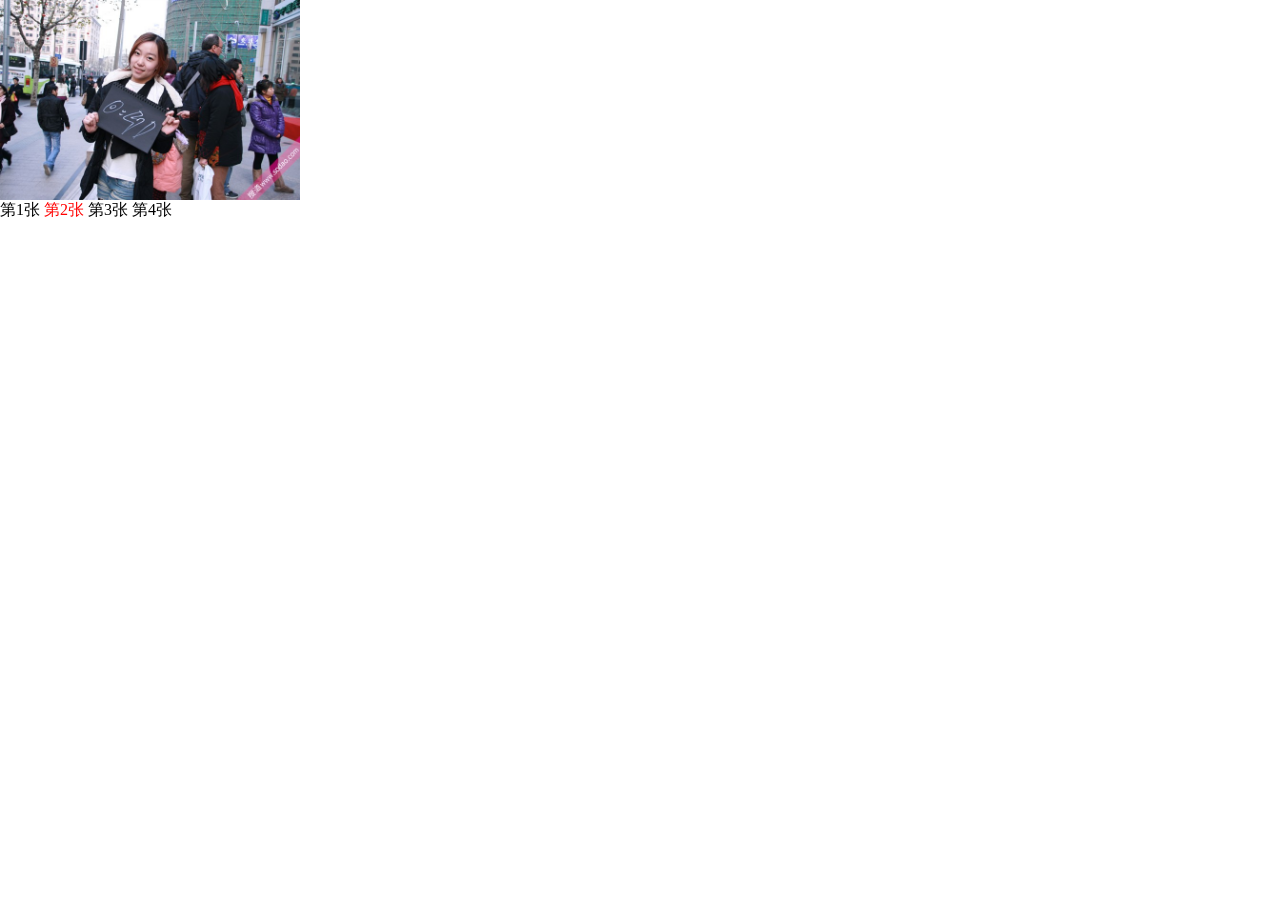
<file: index.html>
<!DOCTYPE html>
<html lang="zh-hans">

<head>
    <meta charset="UTF-8">
    <meta name="viewport" content="width=device-width, initial-scale=1.0">
    <meta http-equiv="X-UA-Compatible" content="ie=edge">
    <title>Document</title>
    <link rel="stylesheet" href="./style.css">
    <script src='./jquery-3.3.1.js'></script>
</head>

<body>
    <div class='window'>
        <div class="imags">
            <img src="./1.jpg" alt="图片1" >
            <img src="./2.jpg" alt="图片2">
            <img src="./3.jpg" alt="图片3">
            <img src="./4.jpg" alt="图片4">
        </div>
    </div>
    <div id="button">
        <span >第1张</span>
        <span >第2张</span>
        <span >第3张</span>
        <span >第4张</span>
    </div>


    <script src="./sowing.js"></script>
</body>

</html>
</file>
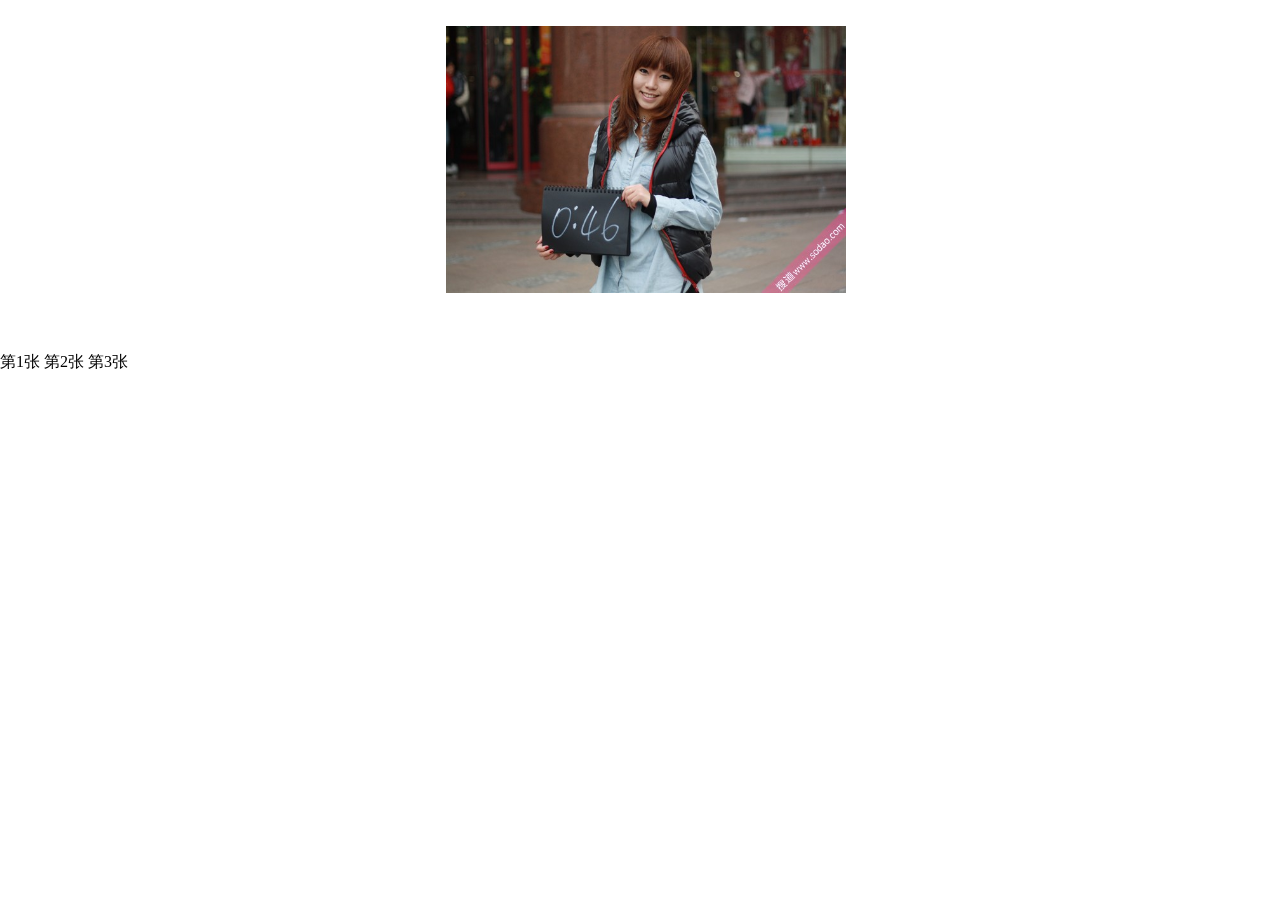
<file: 无缝轮播/index.html>
<!DOCTYPE html>
<html lang="zh-hans">

<head>
    <meta charset="UTF-8">
    <meta name="viewport" content="width=device-width, initial-scale=1.0">
    <meta http-equiv="X-UA-Compatible" content="ie=edge">
    <title>无缝轮播</title>
    <link rel="stylesheet" href="./style.css">

</head>

<body>
    <div class='window'>
        <div class="imags">
            <img src="./1.jpg" alt="图片1" >
            <img src="./2.jpg" alt="图片2">
            <img src="./3.jpg" alt="图片3">
        </div>
    </div>
    <div id="button">
        <span >第1张</span>
        <span >第2张</span>
        <span >第3张</span>
    </div>

    <script src='https://cdnjs.cloudflare.com/ajax/libs/jquery/3.3.1/jquery.min.js'></script>
    <script src="./main.js"></script>
</body>

</html>
</file>
<file: style.css>
*{margin: 0;padding: 0}
div.window{
    width: 300px;
    overflow: hidden;
}
.imags{
    display: flex;
    align-items: flex-start;
    transition: transform 0.6s;
}
img{
    width: 300px;
}

.imags.position-1{
    transform: translate(0);
}
.imags.position-2{
    transform: translate(-300px);
}
.imags.position-3{
    transform: translate(-600px);
}
.imags.position-4{
    transform: translate(-900px);
}
.red{
    color: red;
}
</file>
<file: 无缝轮播/style.css>
*{margin: 0;padding: 0}
*{box-sizing: border-box;}
div.window{
    width: 400px;
    margin: 20px auto;
    padding: 6px;

}
.imags{
    position: relative;
    width: 400px;
    height: 300px;
    overflow: hidden;
}
.imags>img{
    width: 100%;
    transition: all 1s;
    position: absolute;
    top: 0;
    overflow: hidden;
}
.imags>img.current{
    left: 0;
    transform: translateX(0);
    z-index:1;
}
.imags>img.leave{
    left: 0;
    transform: translateX(-100%);
    z-index: 1;
}
.imags>img.enter{
    left: 0;
    transform: translateX(100%);
}
</file>
